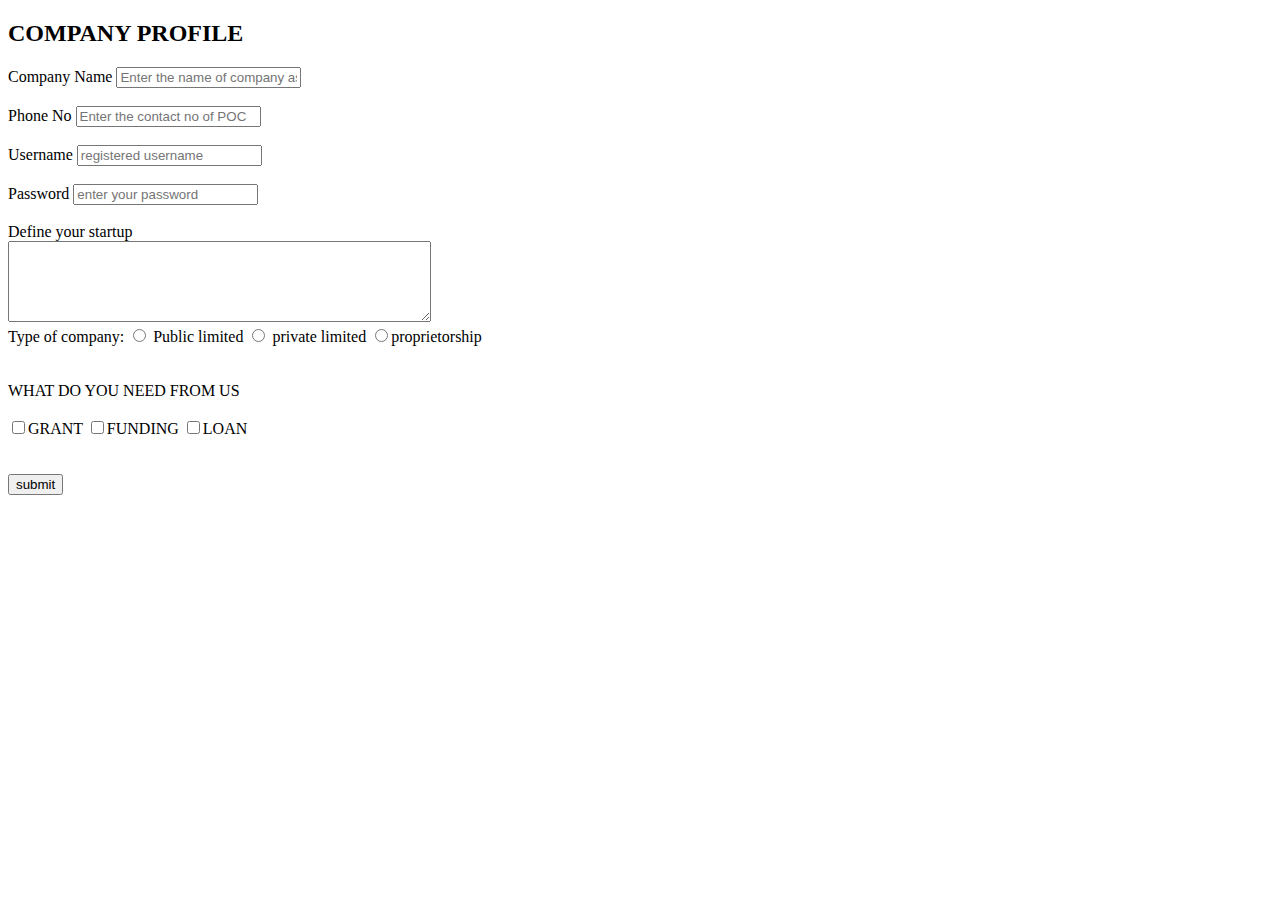
<file: file2.html>
<!DOCTYPE html>
<html lang="en">
<head>
    <meta charset="UTF-8">
    <meta http-equiv="X-UA-Compatible" content="IE=edge">
    <meta name="viewport" content="width=device-width, initial-scale=1.0">
    <title>Document</title>
</head>
<body>
    <h2>COMPANY PROFILE</h2>
<form>
    <label for ="name">Company Name</label>
    <input id="name" type="text" placeholder="Enter the name of company as per MSME cirtificate">
    <br><br>
    <label for="no">Phone No</label>
    <input id="no" type="text" placeholder="Enter the contact no of POC">
    <br><br>
    <label for="username">Username</label>
    <input id="username" type="email" placeholder="registered username">
    <br><br>
    <label for="pass">Password</label>
    <input type="password" id="pass" placeholder="enter your password">
    <br><br>
    <label for="about">Define your startup</label>
    <br>
    <textarea cols="50" rows="5"></textarea>
    <br>
    <label for="TOC">Type of company:</label>
    <input  name="Type of company" type="radio"><label for="TOC"> Public limited</label>
    <input name="Type of company" type="radio"><label for="TOC"> private limited</label>
    <input name="Type of company" type="radio"><label for="TOC">proprietorship</label>
    <br>
    <br>
    <br>
    <label for="WDYN">WHAT DO YOU NEED FROM US</label>
    <br>
    <br>
    <input name="WHAT DO YOU NEED FROM US" type="checkbox" for="WDYN"><label for="WDYN">GRANT</label>
    <input name="WHAT DO YOU NEED FROM US "type="checkbox" for="WDYN"><label for="WDYN">FUNDING</label>
    <input name="WHAT DO YOU NEED FROM US "type="checkbox" for="WDYN"><label for="">LOAN</label>
    <br>
    <br>
    <br>
    <input type="submit" value="submit">
    
</form>
</body>
</html>
</file>
